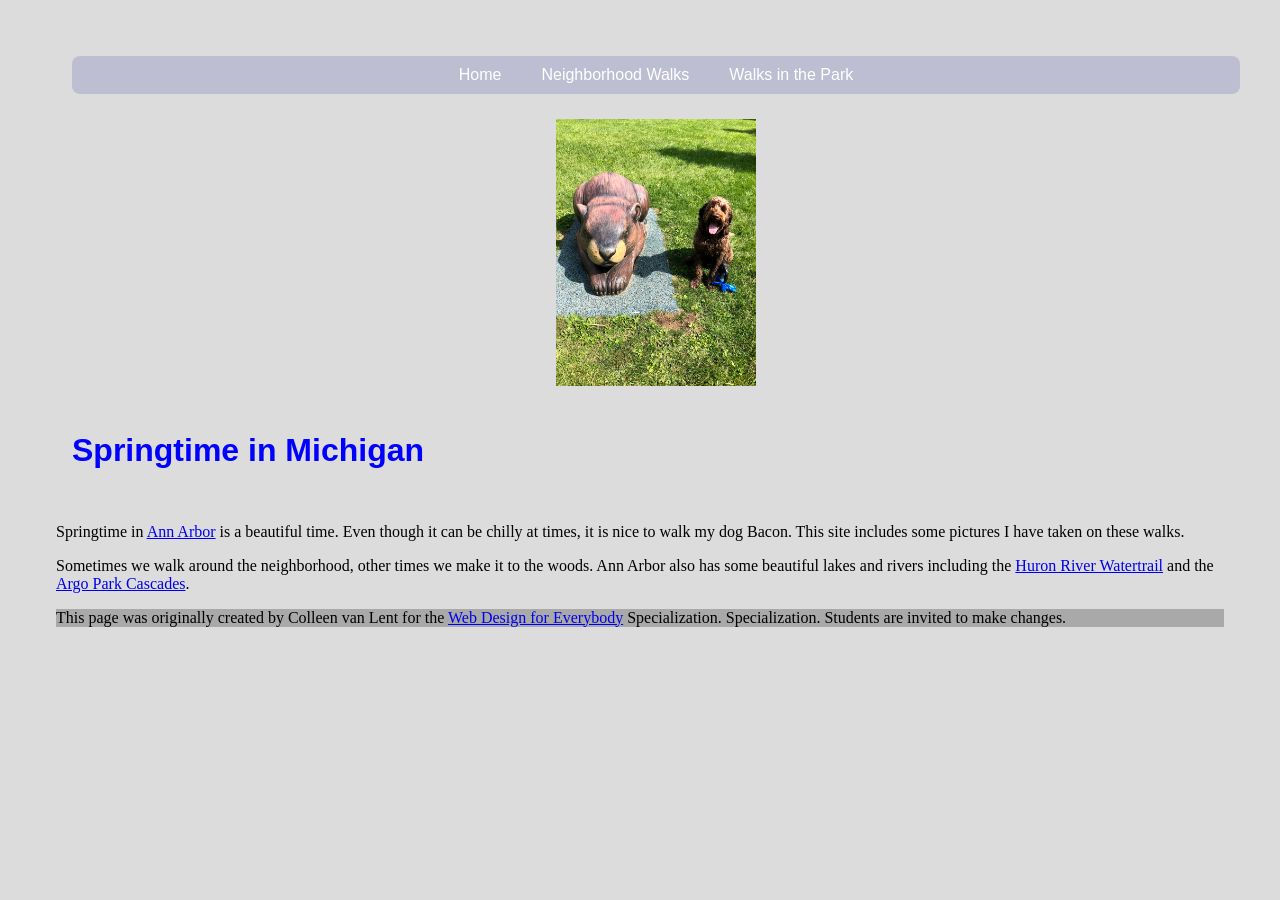
<file: index.html>
<!DOCTYPE html>
<html lang="en">

<head>
  <meta charset="utf-8">
  <meta name="viewport" content="width=device-width">
  <title>Springtime In Michigan</title>
  <!-- You will need to link to the CSS file -->
  <link rel="stylesheet" href="style.css">
</head>

<body>
  <header>
    <nav>
      <ul class="menu"> 
        <li><a href="index.html">Home</a></li>
        <li><a href="neighborhood.html">Neighborhood Walks</a></li>
        <li><a href="parks.html">Walks in the Park</a></li>
      </ul>
    </nav>
    <img class="imagen" src="img/BaconGallupPark.jpg" width="200" alt="Brown Labradoodle sitting next to a statue.">
    <h1 class="titulomenu" >Springtime in Michigan</h1>
  </header>
  <main>
    <p>Springtime in <a href="https://www.michigan.org/city/ann-arbor" target="_blank">Ann Arbor</a> is a beautiful time. Even though
      it can be chilly at times, it is nice to walk my dog Bacon. This site includes some pictures I have taken on
      these walks. </p>

    <p>Sometimes we walk around the neighborhood, other times we make it to the woods. Ann Arbor also has some
      beautiful lakes and rivers including the <a
        href="https://www.annarbor.org/things-to-do/recreation-outdoors/huron-river/" target="_blank">Huron River Watertrail</a> and
      the <a href="https://www.a2gov.org/departments/Parks-Recreation/parks-places/argo/pages/default.aspx" target="_blank">Argo Park
        Cascades</a>.</p>

  </main>
  <footer>
    <p>This page was originally created by Colleen van Lent for the <a
        href="https://www.coursera.org/specializations/web-design" target="_blank"> Web Design for Everybody</a> Specialization.
      Specialization. Students are invited to make changes.</p>
  </footer>

</body>

</html>
</file>
<file: style.css>
header {
    width: 100%;
    height: 100%;
    padding: 1rem 1rem;
    font-family: 'Franklin Gothic Medium', 'Arial Narrow', Arial, sans-serif;
    font-size: 16px;
    
}
.menu  {
    list-style: none;
    text-align: center;
    padding: 10px;
    margin: 0;
    background-color: rgb(190, 190, 211);
    display: flex;
    justify-content: center;
    gap: 40px;
    border: 2px solid none;
    border-radius: 8px;
        
}
.menu a{
    text-decoration: none;
    color: white;
}
.menu :hover{
    background: rgb(130, 130, 136);
}
body {
    background-color: gainsboro;
    padding: 2rem 3rem;
    }
footer {
    background-color: darkgrey;
}
.imagen {
    padding: 25px;
    display: block;
    margin-left: auto;
    margin-right: auto;

}
.galeria { 
    display: grid;
    grid-template-columns:repeat (2, 1fr); 
    gap: 10px;                         
    margin-top: 20px;
}
.galeria img {
    width: 100%;
    height: 250px;        
    object-fit: cover; 
    border-radius: 6px;
}
.titulomenu {
    color: blue;
</file>
